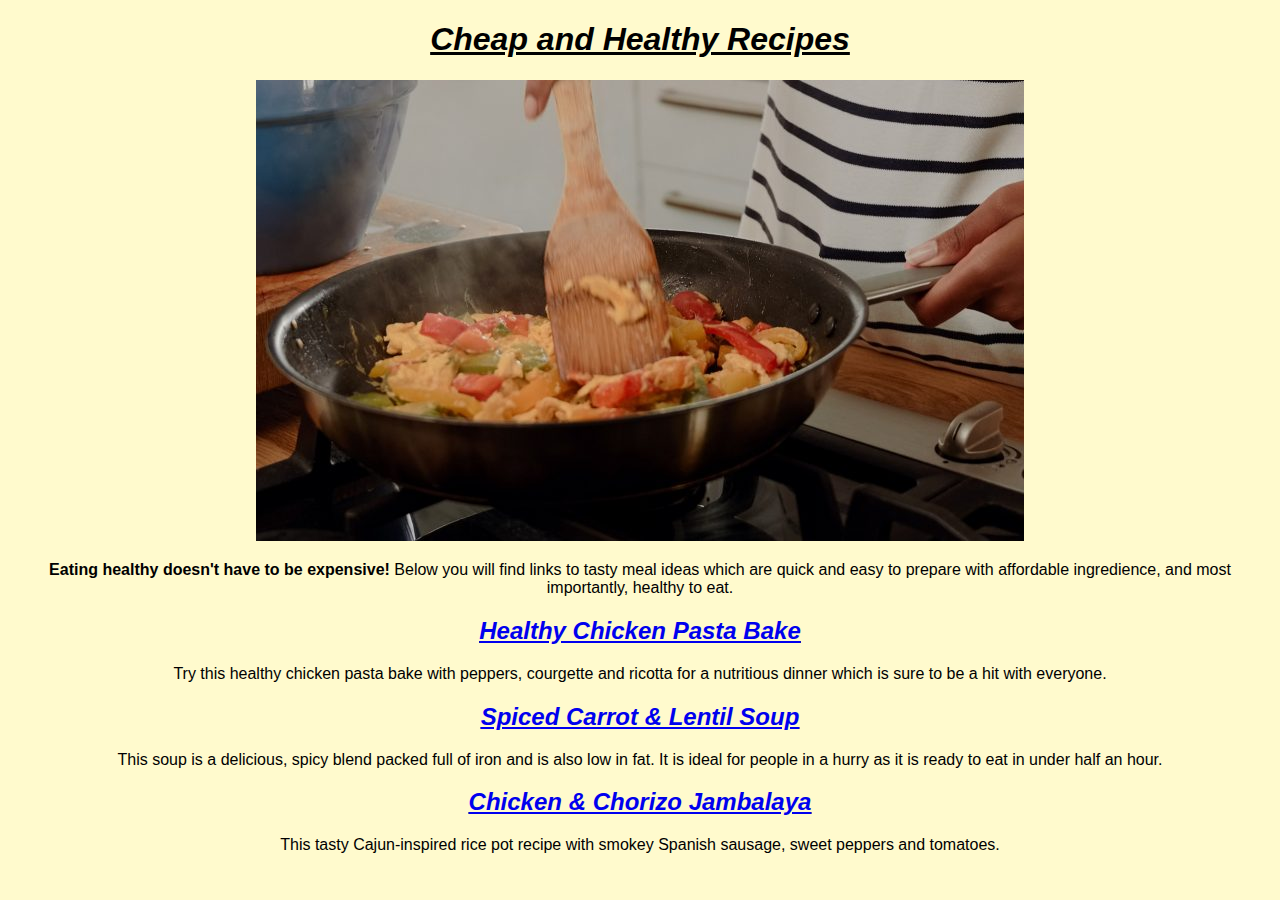
<file: index.html>
<!DOCTYPE html>
<html lang="en">
<head>
    <meta charset="UTF-8">
    <meta http-equiv="X-UA-Compatible" content="IE=edge">
    <meta name="viewport" content="width=device-width, initial-scale=1.0">
    <title>My TOP Recipe Project Website</title>
    <link rel="stylesheet" href="style.css">
</head>
<body>

    <h1><u>Cheap and Healthy Recipes</u></h1>

    <img src="./images/cooking.jpg">

    <p><strong>Eating healthy doesn't have to be expensive!</strong> Below you will find links to tasty meal ideas which are quick and easy to prepare with affordable ingredience, and most importantly, healthy to eat.</p>

    <h2><u><a href=pages/pasta-bake.html>Healthy Chicken Pasta Bake</a></u></h2>

    <p>Try this healthy chicken pasta bake with peppers, courgette and ricotta for a nutritious dinner which is sure to be a hit with everyone.</p>

    <h2><u><a href=pages/soup.html>Spiced Carrot & Lentil Soup</a></u></h2>

    <p>This soup is a delicious, spicy blend packed full of iron and is also low in fat. It is ideal for people in a hurry as it is ready to eat in under half an hour.</p>

    <h2><u><a href=pages/jambalaya.html>Chicken & Chorizo Jambalaya</a></u></h2>

    <p>This tasty Cajun-inspired rice pot recipe with smokey Spanish sausage, sweet peppers and tomatoes.</p>

</body>
</html>
</file>
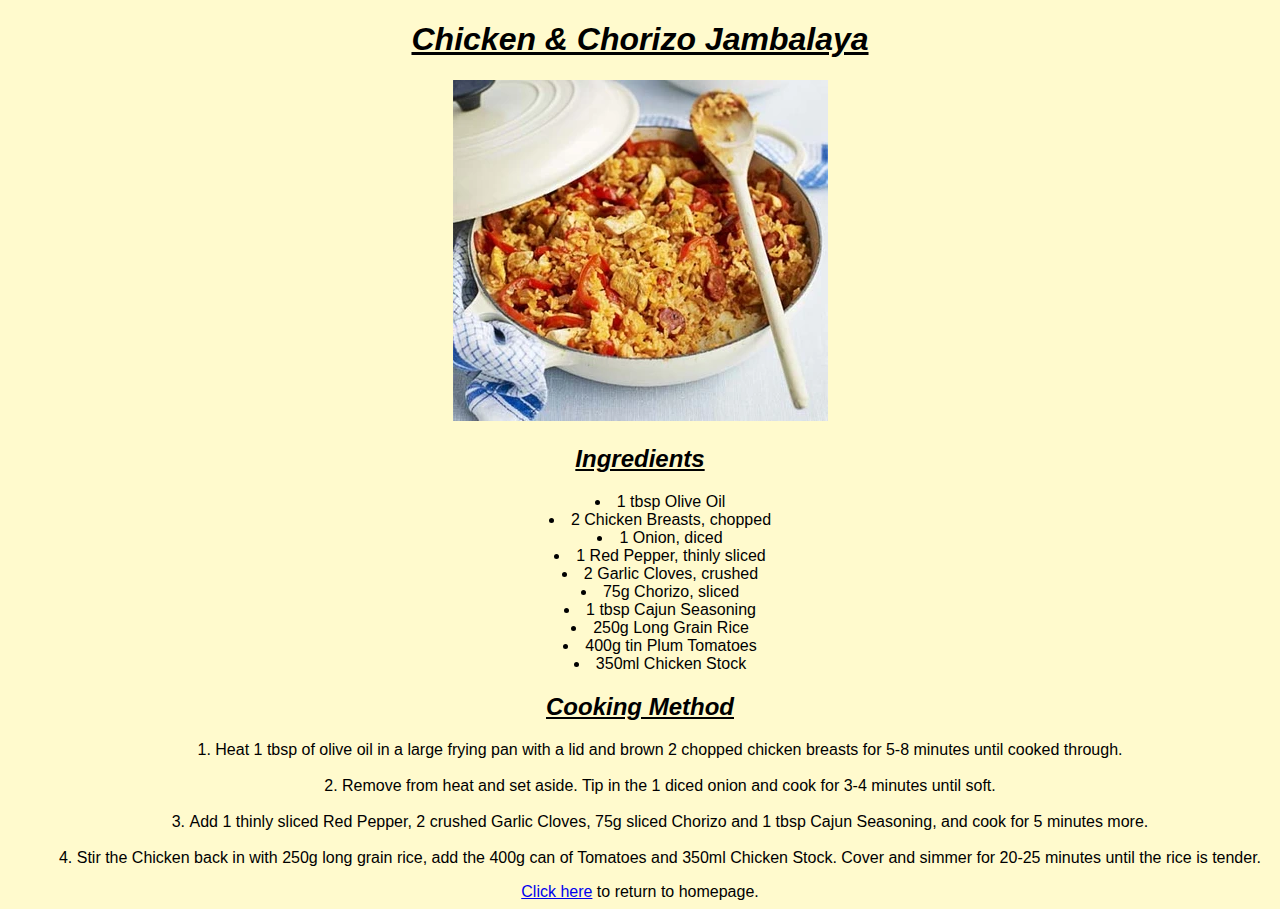
<file: pages/jambalaya.html>
<!DOCTYPE html>
<html lang="en">
<head>
    <meta charset="UTF-8">
    <meta http-equiv="X-UA-Compatible" content="IE=edge">
    <meta name="viewport" content="width=device-width, initial-scale=1.0">
    <title>Chicken & Chorizo Jambalaya Recipe</title>
    <link rel="stylesheet" href="../style.css">
</head>
<body>
    <h1><u>Chicken & Chorizo Jambalaya</u></h1>

    <img src="../images/chicken-chorizo-jambalaya.jpg">

    <h2><u>Ingredients</u></h2>

    <ul>
        <li>1 tbsp Olive Oil</li>
        <li>2 Chicken Breasts, chopped</li>
        <li>1 Onion, diced</li>
        <li>1 Red Pepper, thinly sliced</li>
        <li>2 Garlic Cloves, crushed</li>
        <li>75g Chorizo, sliced</li>
        <li>1 tbsp Cajun Seasoning</li>
        <li>250g Long Grain Rice</li>
        <li>400g tin Plum Tomatoes</li>
        <li>350ml Chicken Stock</li>    
    </ul>

    <h2><u>Cooking Method</u></h2>

    <ol>
        <li>Heat 1 tbsp of olive oil in a large frying pan with a lid and brown 2 chopped chicken breasts for 5-8 minutes until cooked through.</li>
        <br>
        <li>Remove from heat and set aside. Tip in the 1 diced onion and cook for 3-4 minutes until soft.</li>
        <br>
        <li>Add 1 thinly sliced Red Pepper, 2 crushed Garlic Cloves, 75g sliced Chorizo and 1 tbsp Cajun Seasoning, and cook for 5 minutes more.</li>
        <br>
        <li>Stir the Chicken back in with 250g long grain rice, add the 400g can of Tomatoes and 350ml Chicken Stock. Cover and simmer for 20-25 minutes until the rice is tender.</li>
    </ol>

    <a href ="../index.html">Click here</a> to return to homepage.

</body>
</html>
</file>
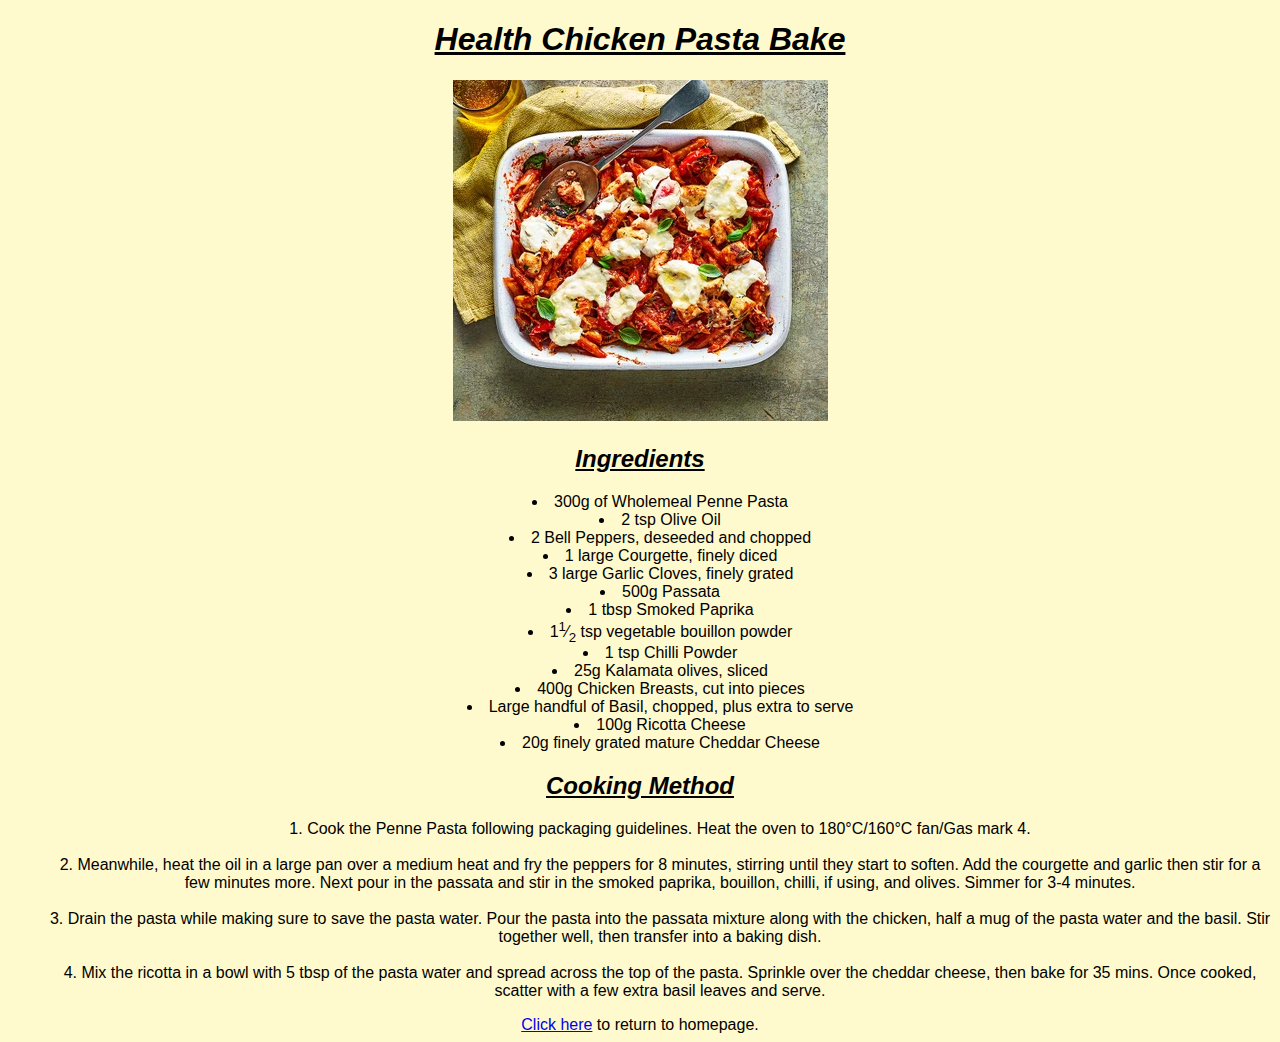
<file: pages/pasta-bake.html>
<!DOCTYPE html>
<html lang="en">
<head>
    <meta charset="UTF-8">
    <meta http-equiv="X-UA-Compatible" content="IE=edge">
    <meta name="viewport" content="width=device-width, initial-scale=1.0">
    <title>Healthy Chicken Pasta Bake Recipe</title>
    <link rel="stylesheet" href="../style.css">
</head>
<body>
    <h1><u>Health Chicken Pasta Bake</u></h1>

    <img src="../images/healthy-chicken-pasta-bake.jpg">

    <h2><u>Ingredients</u></h2>

    <ul>
        <li>300g of Wholemeal Penne Pasta</li>
        <li>2 tsp Olive Oil</li>
        <li>2 Bell Peppers, deseeded and chopped</li>
        <li>1 large Courgette, finely diced</li>
        <li>3 large Garlic Cloves, finely grated</li>
        <li>500g Passata</li>
        <li>1 tbsp Smoked Paprika</li>
        <li>1<sup>1</sup>&frasl;<sub>2</sub> tsp vegetable bouillon powder</li>
        <li>1 tsp Chilli Powder</li>
        <li>25g Kalamata olives, sliced</li>
        <li>400g Chicken Breasts, cut into pieces</li>
        <li>Large handful of Basil, chopped, plus extra to serve</li>
        <li>100g Ricotta Cheese</li>
        <li>20g finely grated mature Cheddar Cheese</li>
    </ul>

    <h2><u>Cooking Method</u></h2>

    <ol>
        <li>Cook the Penne Pasta following packaging guidelines. Heat the oven to 180&deg;C/160&deg;C fan/Gas mark 4.</li>
        <br>
        <li>Meanwhile, heat the oil in a large pan over a medium heat and fry the peppers for 8 minutes, stirring until they start to soften. Add the courgette and garlic then stir for a few minutes more. Next pour in the passata and stir in the smoked paprika, bouillon, chilli, if using, and olives. Simmer for 3-4 minutes.</li>
        <br>
        <li>Drain the pasta while making sure to save the pasta water. Pour the pasta into the passata mixture along with the chicken, half a mug of the pasta water and the basil. Stir together well, then transfer into a baking dish.</li>
        <br>
        <li>Mix the ricotta in a bowl with 5 tbsp of the pasta water and spread across the top of the pasta. Sprinkle over the cheddar cheese, then bake for 35 mins. Once cooked, scatter with a few extra basil leaves and serve.</li>
    </ol>

    <a href ="../index.html">Click here</a> to return to homepage.
</body>
</html>
</file>
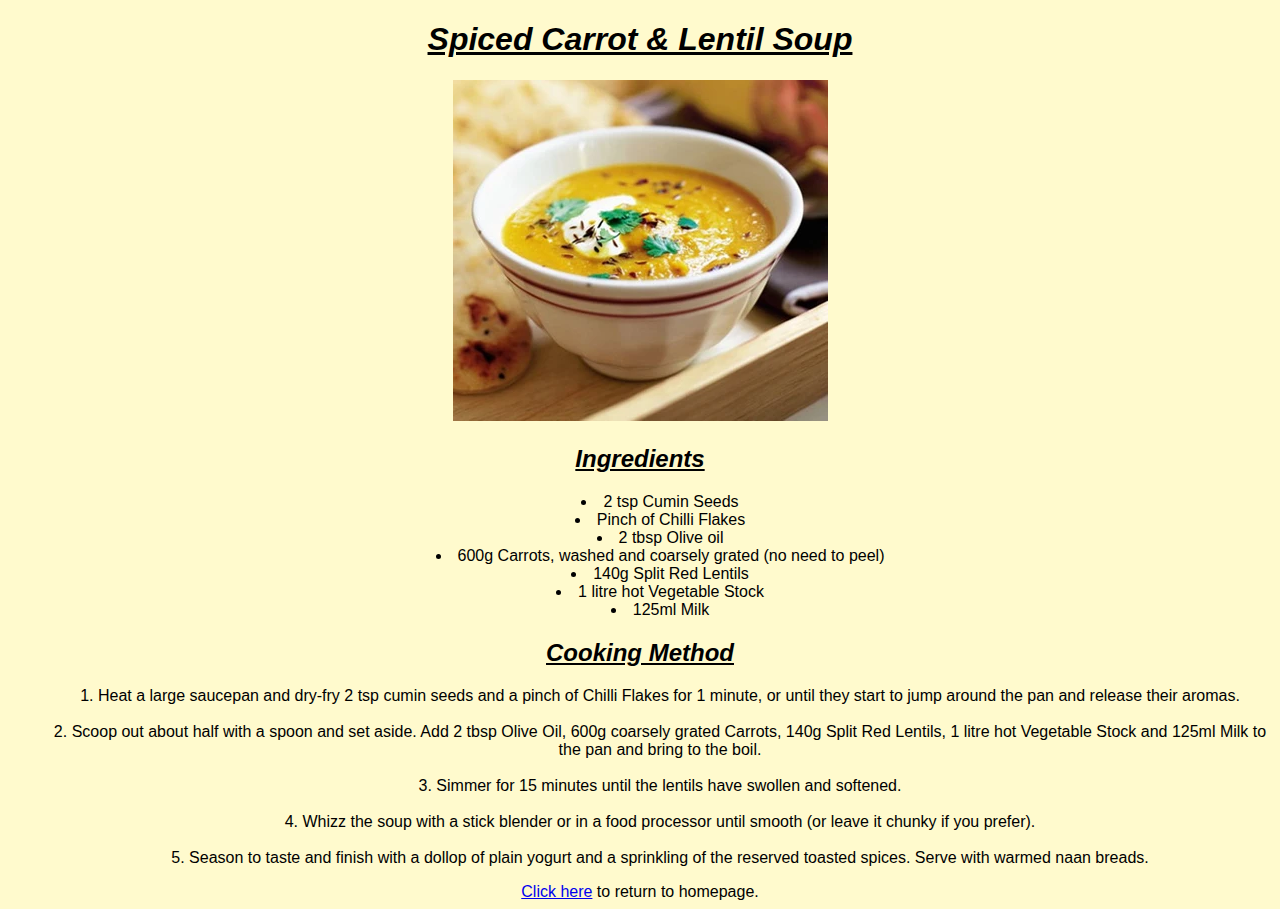
<file: pages/soup.html>
<!DOCTYPE html>
<html lang="en">
<head>
    <meta charset="UTF-8">
    <meta http-equiv="X-UA-Compatible" content="IE=edge">
    <meta name="viewport" content="width=device-width, initial-scale=1.0">
    <title>Spiced Carrot & Lentil Soup Recipe</title>
    <link rel="stylesheet" href="../style.css">
</head>
<body>
    <h1><u>Spiced Carrot & Lentil Soup</u></h1>

    <img src="../images/spiced-carrot-lentil-soup.jpg">

    <h2><u>Ingredients</u></h2>

    <ul>
        <li>2 tsp Cumin Seeds</li>
        <li>Pinch of Chilli Flakes</li>
        <li>2 tbsp Olive oil</li>
        <li>600g Carrots, washed and coarsely grated (no need to peel)</li>
        <li>140g Split Red Lentils</li>
        <li>1 litre hot Vegetable Stock</li>
        <li>125ml Milk</li>
    </ul>

    <h2><u>Cooking Method</u></h2>

    <ol>
        <li>Heat a large saucepan and dry-fry 2 tsp cumin seeds and a pinch of Chilli Flakes for 1 minute, or until they start to jump around the pan and release their aromas.</li>
        <br>
        <li>Scoop out about half with a spoon and set aside. Add 2 tbsp Olive Oil, 600g coarsely grated Carrots, 140g Split Red Lentils, 1 litre hot Vegetable Stock and 125ml Milk to the pan and bring to the boil.</li>
        <br>
        <li>Simmer for 15 minutes until the lentils have swollen and softened.</li>
        <br>
        <li>Whizz the soup with a stick blender or in a food processor until smooth (or leave it chunky if you prefer).</li>
        <br>
        <li>Season to taste and finish with a dollop of plain yogurt and a sprinkling of the reserved toasted spices. Serve with warmed naan breads.</li>
    </ol>

    <a href ="../index.html">Click here</a> to return to homepage.

</body>
</html>
</file>
<file: style.css>
body {
    text-align: center;
    color: black;
    background-color: lemonchiffon;
    font-family: -apple-system, BlinkMacSystemFont, 'Segoe UI', Roboto, Oxygen, Ubuntu, Cantarell, 'Open Sans', 'Helvetica Neue', sans-serif
     }
    
h1,h2 {
    font-style: italic;
}

img {
    max-height: auto;
    margin-left: auto;
    margin-right: auto;
    max-width: fit-content;
}

ul {
    list-style-position: inside;
}

ol {
    list-style-position: inside;
}
</file>
